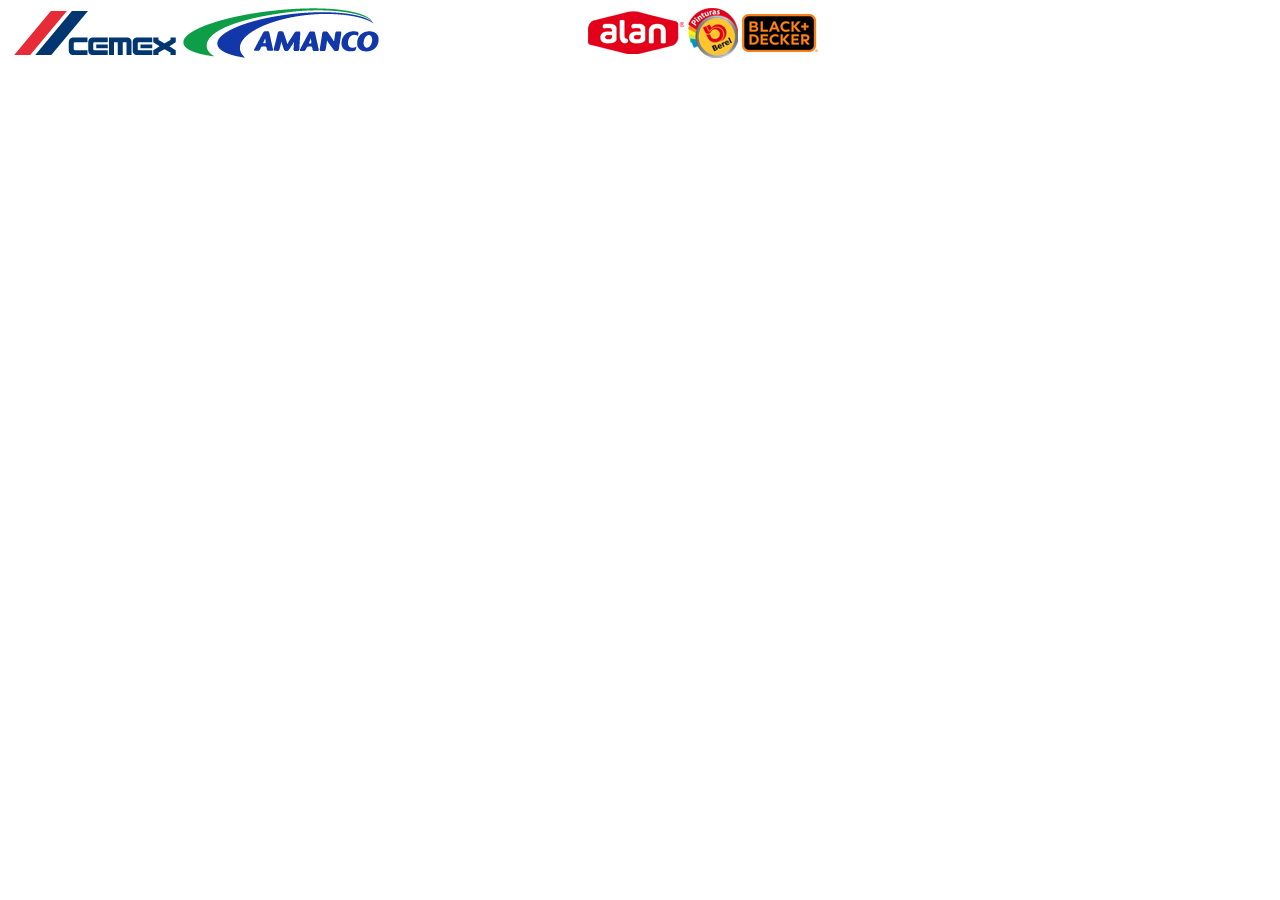
<file: prueba.html>
<!DOCTYPE html>
<html>
<head>
	<meta charset="utf-8" />
	<title>PRueba</title>
  <style type="text/css" src="css/style.css"></style>
</head>
<body>
	<section id="contenedor">
   <div class="photobanner">
      <img class="first" src="img/proveedores/cemex.png" alt="" />
      <img src="img/proveedores/amanco.png" alt="" />
      <img src="img/proveedores/american_standar.png" alt="" />
      <img src="img/proveedores/Alan web.png" alt="" />
      <img src="img/proveedores/Berel web.png" alt="" />
      <img src="img/proveedores/Black+Decker web.png" alt="" />
    </div> 
  </section>
</body>
</html>
</file>
